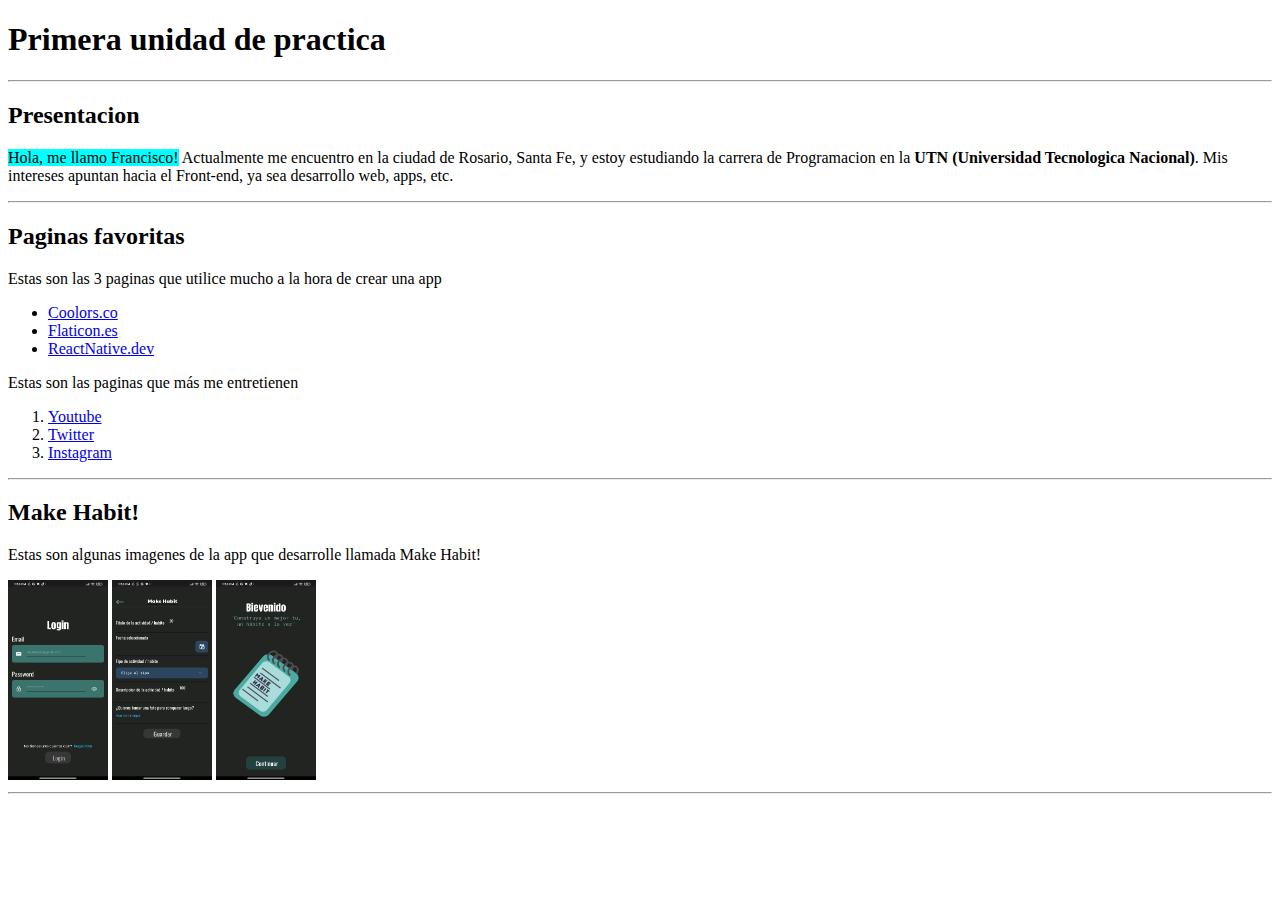
<file: U02P01/index.html>
<!DOCTYPE html>
<html lang="en">
<head>
    <meta charset="UTF-8">
    <meta name="viewport" content="width=device-width, initial-scale=1.0">
    <title>Practicas 1</title>
</head>
<body>
    <h1>Primera unidad de practica</h1>
    <hr>

    <h2>Presentacion</h2>
    <p><mark style="background-color: aqua;">Hola, me llamo Francisco!</mark> Actualmente me encuentro en la ciudad de Rosario, Santa Fe, y estoy estudiando la carrera de Programacion en la <b>UTN (Universidad Tecnologica Nacional)</b>. Mis intereses apuntan hacia el Front-end, ya sea desarrollo web, apps, etc.</p>
    <hr>

    <h2>Paginas favoritas</h2>
    <p>Estas son las 3 paginas que utilice mucho a la hora de crear una app</p>
    <ul>
        <li><a target="_blank" href="https://coolors.co/">Coolors.co</a></li>
        <li><a target="_blank" href="https://www.flaticon.es/">Flaticon.es</a></li>
        <li><a target="_blank" href="https://reactnative.dev/">ReactNative.dev</a></li>
    </ul>

    <p>Estas son las paginas que más me entretienen</p>
    <ol>
        <li><a target="_blank" href="https://www.youtube.com/">Youtube</a></li>
        <li><a target="_blank" href="https://twitter.com/">Twitter</a></li>
        <li><a target="_blank" href="https://www.instagram.com/">Instagram</a></li>
    </ol>
    <hr>

    <h2>Make Habit!</h2>
    <p>Estas son algunas imagenes de la app que desarrolle llamada Make Habit!</p>
    
    <img title="Pantalla de login" alt="Make habit 1" style="height: 200px; width: 100px;" src="img/WhatsApp Image 2024-04-03 at 1.56.22 PM (1).jpeg">
    <img title="Pantalla de ingreso de datos" alt="Make habit 2" style="height: 200px; width: 100px;" src="img/WhatsApp Image 2024-04-03 at 1.56.22 PM (2).jpeg">
    <img title="Pantalla principal" alt="Make habit 3" style="height: 200px; width: 100px;" src="img/WhatsApp Image 2024-04-03 at 1.56.22 PM.jpeg">
    <hr>
    



</body>
</html>
</file>
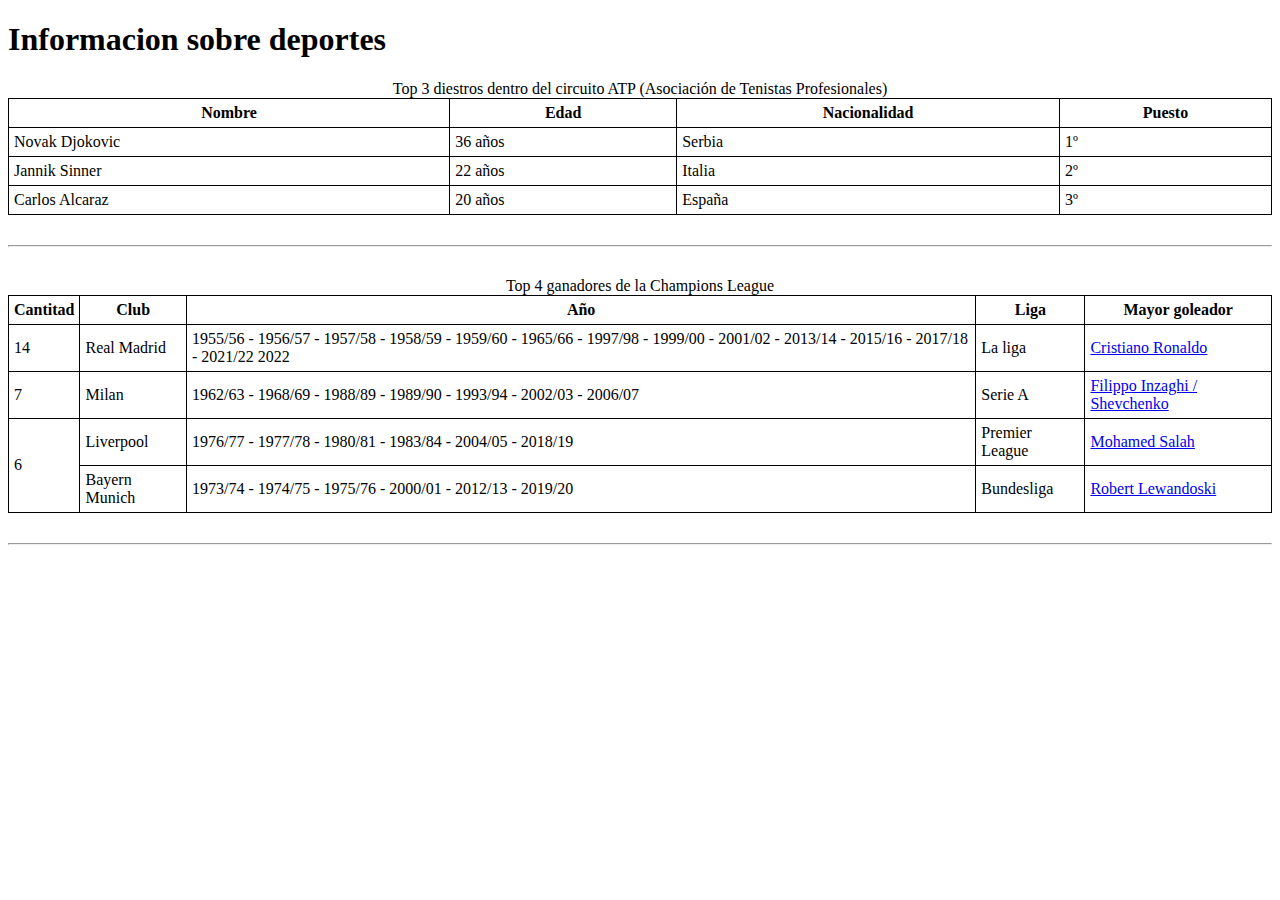
<file: U02P02/index.html>
<!DOCTYPE html>
<html lang="en">
<head>
    <meta charset="UTF-8">
    <meta name="viewport" content="width=device-width, initial-scale=1.0">
    <title>Practicas 2</title>
</head>
<body>
    <h1>Informacion sobre deportes</h1>
    
    <table>
        <caption>Top 3 diestros dentro del circuito ATP (Asociación de Tenistas Profesionales)</caption>
        <thead>
        <tr>
            <th>Nombre</th>
            <th>Edad</th>
            <th>Nacionalidad</th>
            <th>Puesto</th>
        </tr>
        </thead>
        <tbody>
        <tr>
            <td>Novak Djokovic</td>
            <td>36 años</td>
            <td>Serbia</td>
            <td>1º</td>
        </tr>
        <tr>
            <td>Jannik Sinner</td>
            <td>22 años</td>
            <td>Italia</td>
            <td>2º</td>
        </tr>
        <tr>
            <td>Carlos Alcaraz</td>
            <td>20 años</td>
            <td>España</td>
            <td>3º</td>
        </tr>
        </tbody>
    </table>
    <hr style="margin-top: 30px;margin-bottom: 30px;">
    <table>
        <caption>Top 4 ganadores de la Champions League</caption>
        <thead>
        <tr>
            <th>Cantitad</th>
            <th>Club</th>
            <th>Año</th>
            <th>Liga</th>
            <th>Mayor goleador</th>
        </tr>
        </thead>
        <tbody>
        <tr>
            <td>14</td>
            <td>Real Madrid</td>
            <td>1955/56 - 1956/57 - 1957/58 - 1958/59 - 1959/60 - 1965/66 - 1997/98 - 1999/00 - 2001/02 - 2013/14 - 2015/16 - 2017/18 - 2021/22  2022</td>
            <td>La liga</td>
            <td><a target="_blank" href="https://www.uefa.com/uefachampionsleague/history/clubs/50051--real-madrid/">Cristiano Ronaldo</a></td>
        </tr>
        <tr>
            <td>7</td>
            <td>Milan</td>
            <td>1962/63 - 1968/69 - 1988/89 - 1989/90 - 1993/94 - 2002/03 - 2006/07 </td>
            <td>Serie A</td>
            <td><a target="_blank" href="https://www.uefa.com/uefachampionsleague/history/clubs/50058--milan/">Filippo Inzaghi / Shevchenko</a></td>
            
        </tr>
        <tr>
            <td rowspan="2">6</td>
            <td>Liverpool</td>
            <td>1976/77 - 1977/78 - 1980/81 - 1983/84 - 2004/05 - 2018/19</td>
            <td>Premier League</td>
            <td><a target="_blank" href="https://www.uefa.com/uefachampionsleague/history/clubs/7889--liverpool/">Mohamed Salah</a></td>
        </tr>
        <tr>
            <td>Bayern Munich</td>
            <td>1973/74 - 1974/75 - 1975/76 - 2000/01 - 2012/13 - 2019/20</td>
            <td>Bundesliga</td>
            <td><a target="_blank" href="https://www.uefa.com/uefachampionsleague/history/clubs/50037--bayern/">Robert Lewandoski</a></td>
        </tr>
        
        </tbody>
    </table>
    <hr style="margin-top: 30px;margin-bottom: 30px;">
</body>
</html>


<style>
    table,
    td,
    th {
        border: 1px solid black;

        border-collapse: collapse;

        padding: 5px;
    }

    table {
        width: 100%;
    }
</style>
</file>
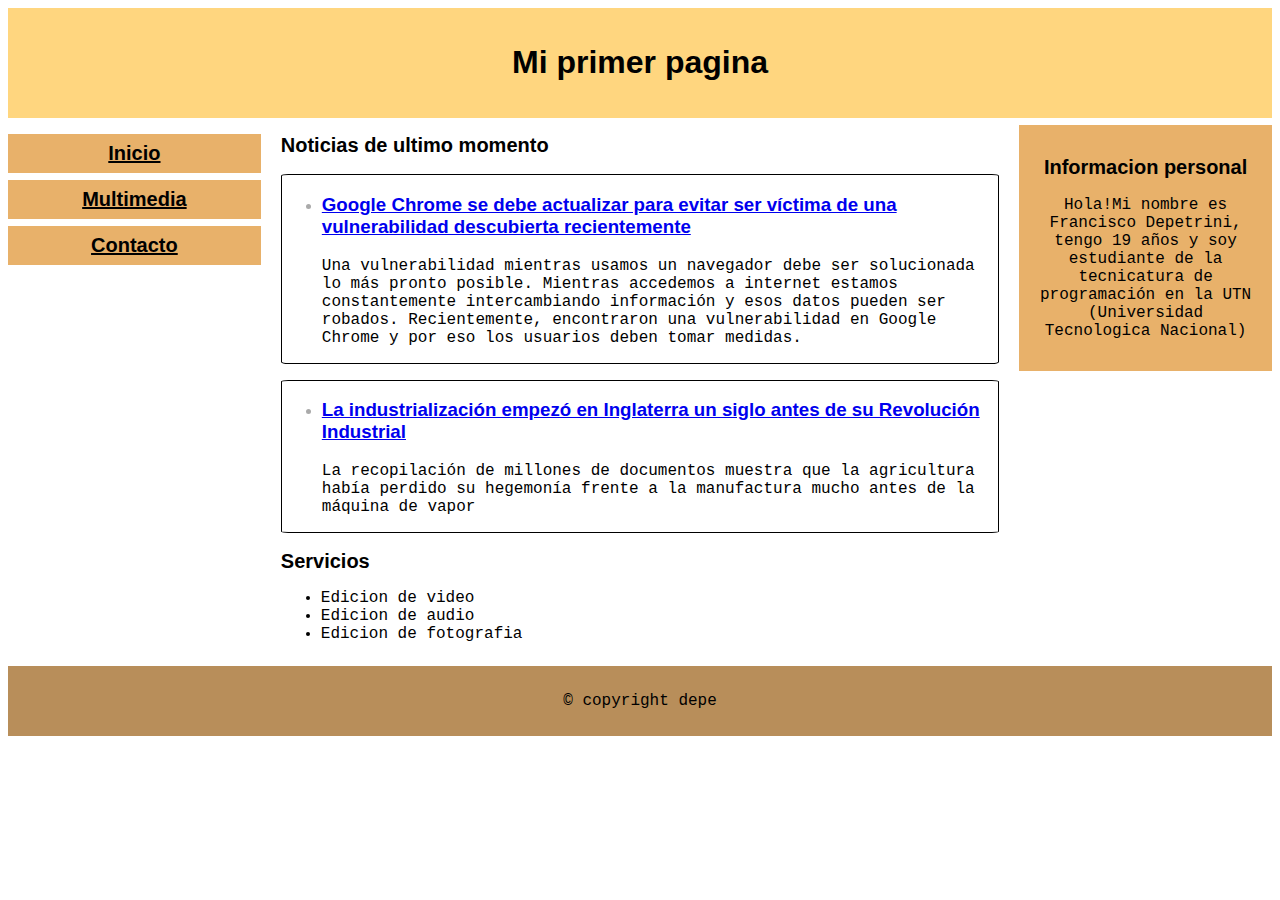
<file: U02P03”/index.html>
<!DOCTYPE html>
<html lang="en">
<head>
    <meta charset="UTF-8">
    <meta name="viewport" content="width=device-width, initial-scale=1.0">
    <title>Practca 3</title>
    <link rel="Stylesheet" href="styles.css" type="text/css"> 
</head>

<header>
    <h1 class="titulosImp">Mi primer pagina</h1>
</header>

<div class="container">
    

    <nav>
     
           <ul>
            <li class="titulos"><a href="#">Inicio</a></li>
            <li class="titulos"><a href="multimedia.html">Multimedia</a></li>
            <li class="titulos"><a href="contact.html">Contacto</a></li>
           </ul> 
     
    </nav>

    <main>
        <section>
            <h2 class="titulos">Noticias de ultimo momento</h2>
            <ul class="list">
                <li>
                <a href="https://www.infobae.com/tecno/2024/04/04/google-chrome-se-debe-actualizar-para-evitar-ser-victima-de-una-vulnerabilidad-descubierta-recientemente/"><h3>Google Chrome se debe actualizar para evitar ser víctima de una vulnerabilidad descubierta recientemente</h3></a>
                <p class="parrafos">Una vulnerabilidad mientras usamos un navegador debe ser solucionada lo más pronto posible. Mientras accedemos a internet estamos constantemente intercambiando información y esos datos pueden ser robados. Recientemente, encontraron una vulnerabilidad en Google Chrome y por eso los usuarios deben tomar medidas.</p>
                </li>
            </ul>
            <ul class="list">
                <li>
                <a href="https://elpais.com/ciencia/2024-04-04/la-industrializacion-empezo-en-inglaterra-un-siglo-antes-de-su-revolucion-industrial.html"><h3>La industrialización empezó en Inglaterra un siglo antes de su Revolución Industrial</h3></a>
                <p class="parrafos">La recopilación de millones de documentos muestra que la agricultura había perdido su hegemonía frente a la manufactura mucho antes de la máquina de vapor</p>
                </li>
            </ul>
        </section>
        <section>
            <h2 class="titulos">Servicios</h2>
            <ul class="parrafos">
                <li>Edicion de video</li>
                <li>Edicion de audio</li>
                <li>Edicion de fotografia</li>
            </ul>
        </section>
    </main>

    <div class="right">
        <h2 class="titulos">Informacion personal</h2>
        <p class="parrafos">Hola!Mi nombre es Francisco Depetrini, tengo 19 años y soy estudiante de la tecnicatura de programación en la UTN (Universidad Tecnologica Nacional)</p>
    </div>
</div>

<footer>
    <p class="parrafos">© copyright depe</p>
</footer>
</body>
</html>
</file>
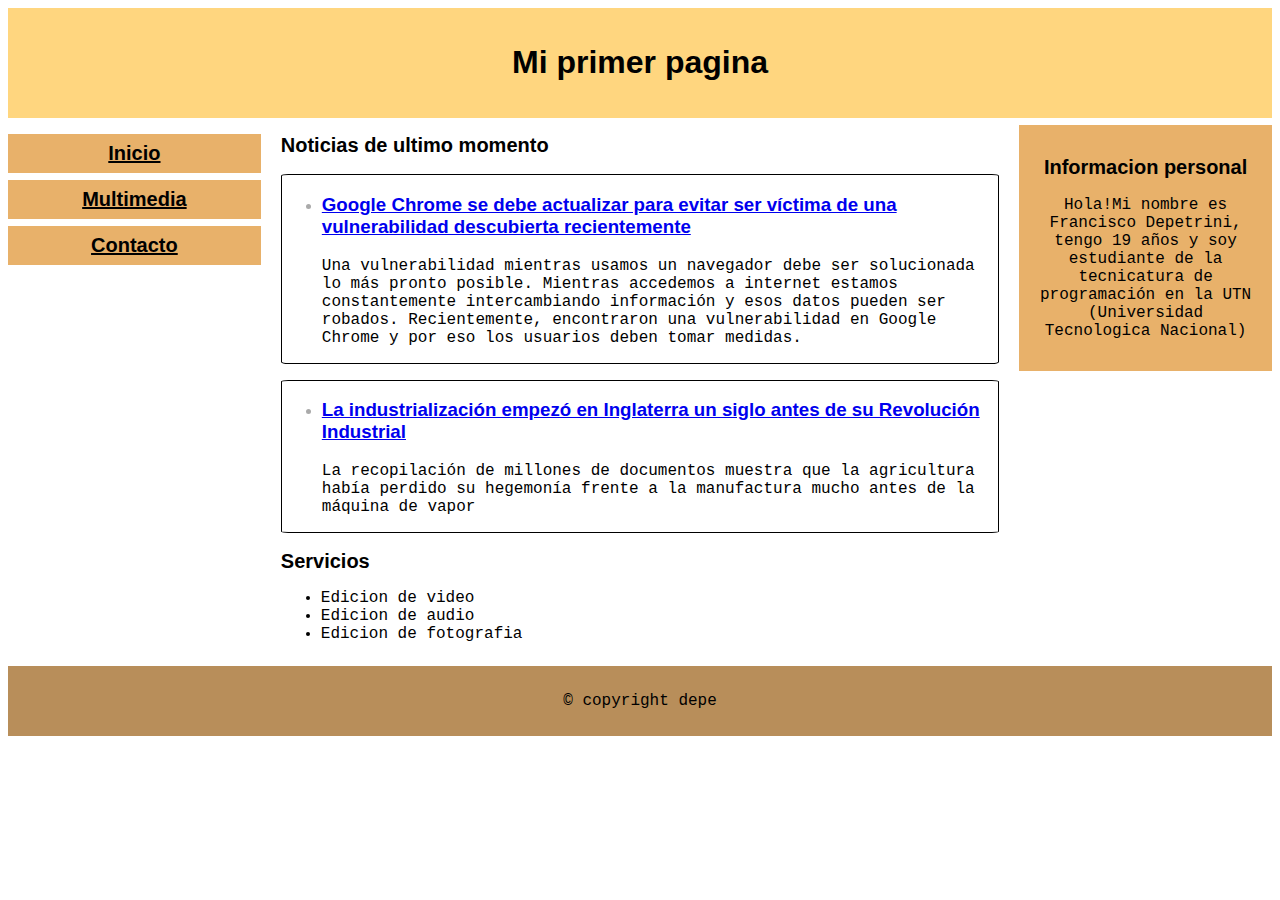
<file: U02P04/index.html>
<!DOCTYPE html>
<html lang="en">

<head>
    <meta charset="UTF-8">
    <meta name="viewport" content="width=device-width, initial-scale=1.0">
    <title>Practca 3</title>
    <link rel="Stylesheet" href="styles.css" type="text/css">
</head>

<header>
    <h1 class="titulosImp">Mi primer pagina</h1>
</header>

<div class="container">


    <nav>

        <ul>
            <li class="titulos"><a href="#">Inicio</a></li>
            <li class="titulos"><a href="multimedia.html">Multimedia</a></li>
            <li class="titulos"><a href="contact.html">Contacto</a></li>
        </ul>

    </nav>

    <main>
        <section>
            <h2 class="titulos">Noticias de ultimo momento</h2>
            <ul class="list">
                <li>
                    <a
                        href="https://www.infobae.com/tecno/2024/04/04/google-chrome-se-debe-actualizar-para-evitar-ser-victima-de-una-vulnerabilidad-descubierta-recientemente/">
                        <h3>Google Chrome se debe actualizar para evitar ser víctima de una vulnerabilidad descubierta
                            recientemente</h3>
                    </a>
                    <p class="parrafos">Una vulnerabilidad mientras usamos un navegador debe ser solucionada lo más
                        pronto posible. Mientras accedemos a internet estamos constantemente intercambiando información
                        y esos datos pueden ser robados. Recientemente, encontraron una vulnerabilidad en Google Chrome
                        y por eso los usuarios deben tomar medidas.</p>
                </li>
            </ul>
            <ul class="list">
                <li>
                    <a
                        href="https://elpais.com/ciencia/2024-04-04/la-industrializacion-empezo-en-inglaterra-un-siglo-antes-de-su-revolucion-industrial.html">
                        <h3>La industrialización empezó en Inglaterra un siglo antes de su Revolución Industrial</h3>
                    </a>
                    <p class="parrafos">La recopilación de millones de documentos muestra que la agricultura había
                        perdido su hegemonía frente a la manufactura mucho antes de la máquina de vapor</p>
                </li>
            </ul>
        </section>
        <section>
            <h2 class="titulos">Servicios</h2>
            <ul class="parrafos">
                <li>Edicion de video</li>
                <li>Edicion de audio</li>
                <li>Edicion de fotografia</li>
            </ul>
        </section>
    </main>

    <div class="right">
        <h2 class="titulos">Informacion personal</h2>
        <p class="parrafos">Hola!Mi nombre es Francisco Depetrini, tengo 19 años y soy estudiante de la tecnicatura de
            programación en la UTN (Universidad Tecnologica Nacional)</p>
    </div>
</div>

<footer>
    <p class="parrafos">© copyright depe</p>
</footer>
</body>

</html>
</file>
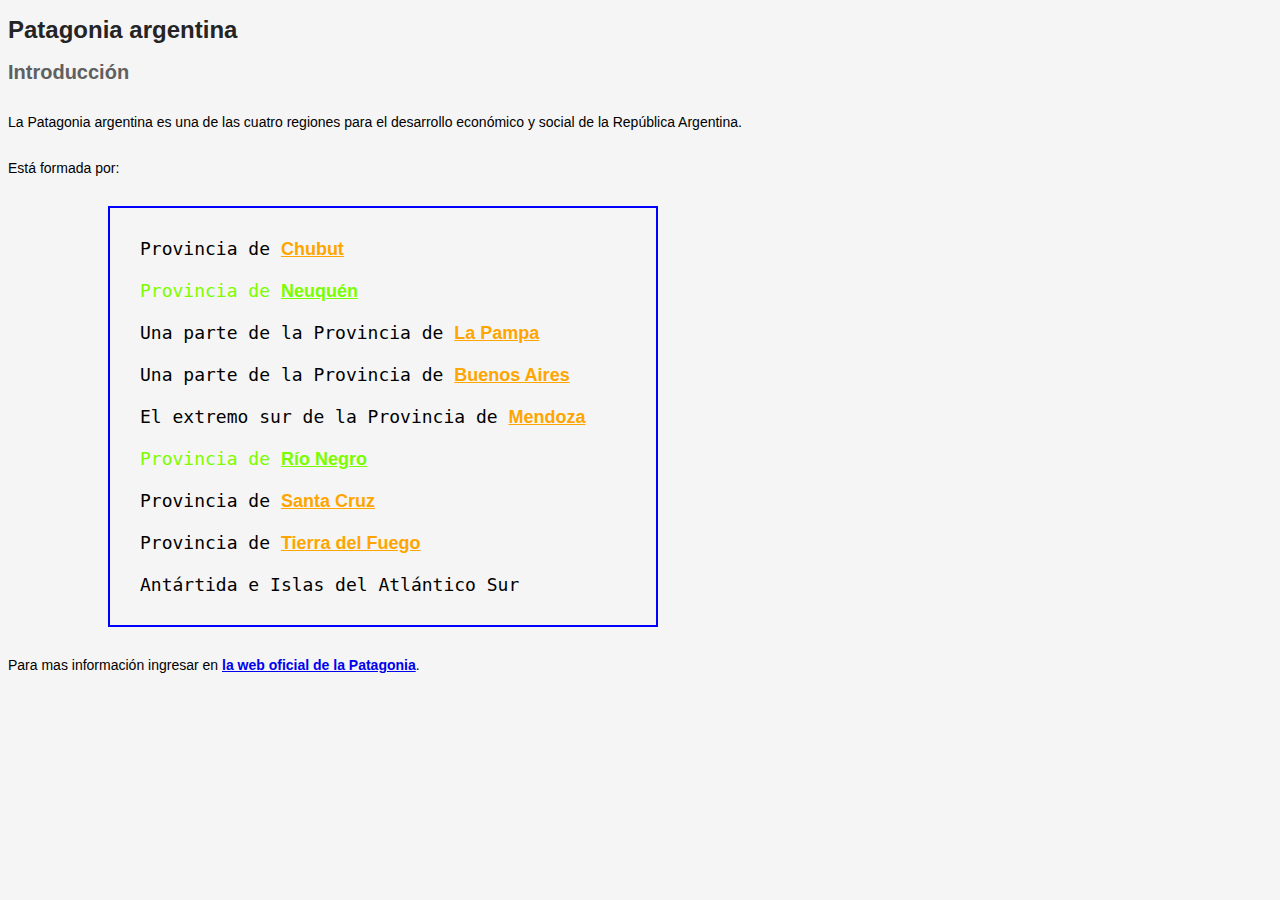
<file: U03P01/index.html>
<!DOCTYPE html>
<html lang="en">

<head>
    <meta charset="UTF-8">
    <meta name="viewport" content="width=device-width, initial-scale=1.0">
    <title>Css1</title>
    <link rel="Stylesheet" type="text/css" href="styles.css">
</head>

<body>
    <h1>Patagonia argentina</h1>
    <section>
        <h2>Introducción</h2>
        <p>La Patagonia argentina es una de las cuatro regiones para el
            desarrollo económico y social de la República Argentina.</p>
        <p>Está formada por:</p>
        <ul>
            <li>Provincia de <a href="#">Chubut</a></li>
            <li class="clase1">Provincia de <a href="#">Neuquén</a></li>
            <li>Una parte de la Provincia de <a href="#">La Pampa</a></li>
            <li>Una parte de la Provincia de <a href="#">Buenos Aires</a>
            </li>
            <li>El extremo sur de la Provincia de <a href="#">Mendoza</a></li>
            <li class="clase1">Provincia de <a href="#">Río Negro</a></li>
            <li>Provincia de <a href="#">Santa Cruz</a></li>
            <li>Provincia de <a href="#">Tierra del Fuego</a></li>
            <li>Antártida e Islas del Atlántico Sur</li>
        </ul>
        <p>Para mas información ingresar en <a href="#">la web oficial de la
                Patagonia</a>.</p>
    </section>
</body>

</html>
</file>
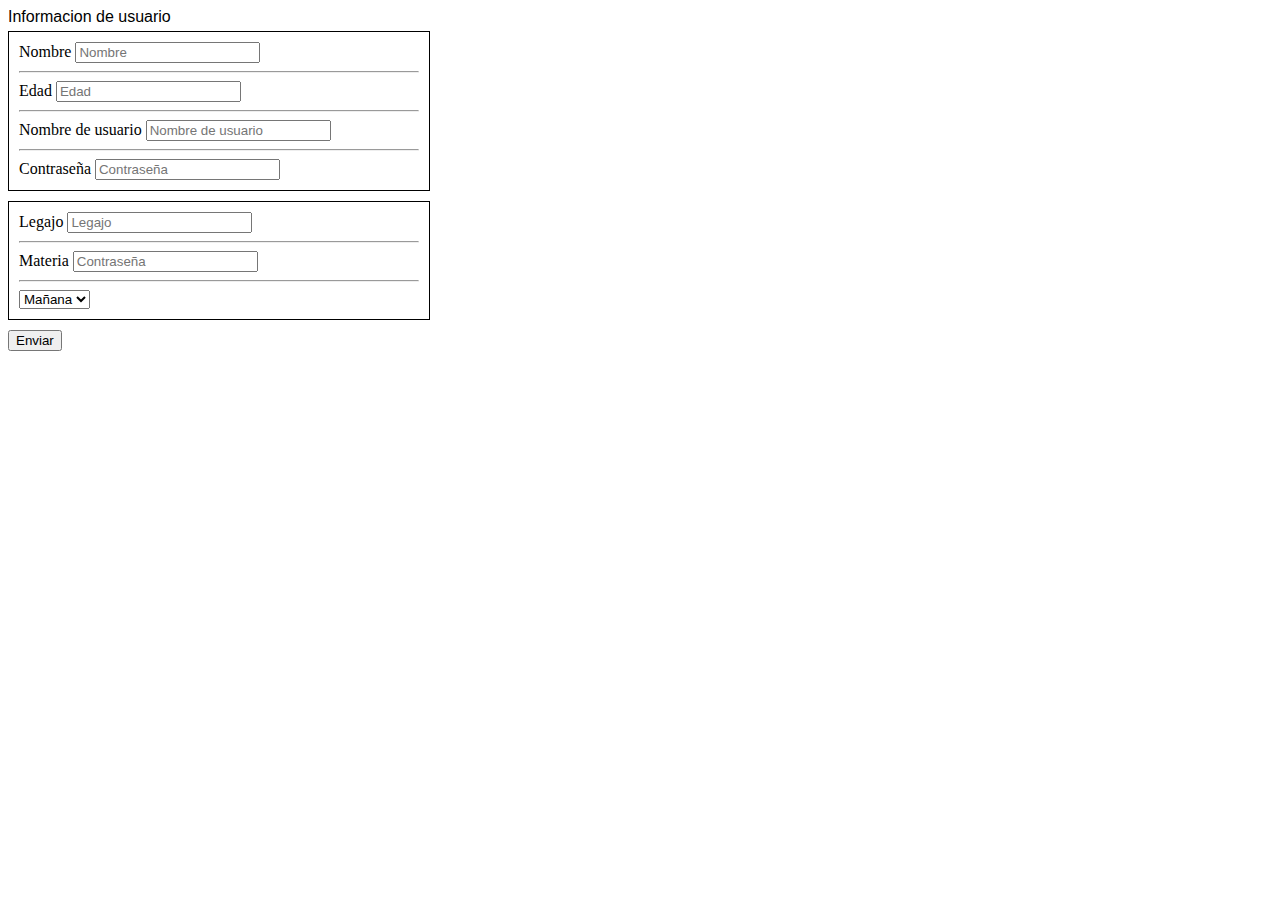
<file: form.html>
<!DOCTYPE html>
<html lang="en">
<head>
    <meta charset="UTF-8">
    <meta name="viewport" content="width=device-width, initial-scale=1.0">
    <title>Formulario</title>
</head>
<body>
    
        <nav style="font-family: Arial, Helvetica, sans-serif; padding-bottom: 5px;">Informacion de usuario</nav>

        <div style="border: 1px; border-color: black; border-style:double ; padding: 10px; width: 400px; align-content: center; justify-content: center; margin-bottom: 10px;">
            <form action="baseDeDatos.php" method="post" target="_self">
                <label for="Name">Nombre</label>
                <input required placeholder="Nombre" type="text" name="Nombre" />

                <hr>

                <label for="Years">Edad</label>
                <input  required placeholder="Edad" type="text" name="Edad" />

                <hr>

                <label for="UserName">Nombre de usuario</label>
                <input  required placeholder="Nombre de usuario" type="text" name="Nombre de usuario" />

                <hr>

                <label for="Password">Contraseña</label>
                <input  required placeholder="Contraseña" type="text" name="Contraseña" />


           
        </div>

        <div style="border: 1px; border-color: black; border-style:double ; padding: 10px; width: 400px; align-content: center; justify-content: center; margin-bottom: 10px; ">
            

                <label for="Legajo">Legajo</label>
                <input required placeholder="Legajo" type="text" name="Legajo" />

                <hr>

                <label for="Subject">Materia</label>
                <input required placeholder="Contraseña" type="text" name="Materia" />

                <hr>

                <select required name="Turno" id="">
                    <option value="1">Mañana</option>
                    <option value="2">Tarde</option>
                    <option value="3">Noche</option>

                </select>
            </div>
                <button type="submit">Enviar</button>
            </form>
       
        
</body>
</html>
</file>
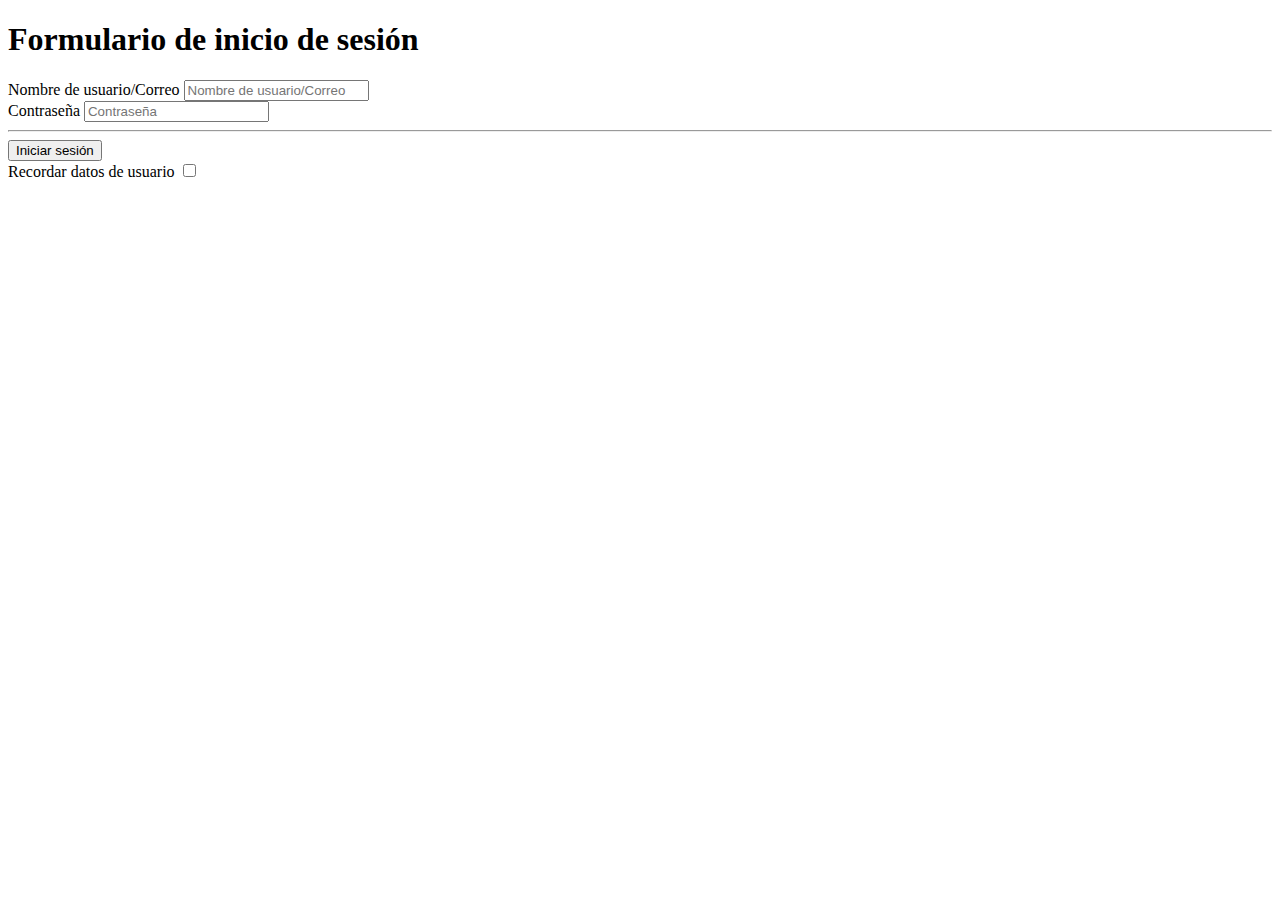
<file: U02P02/login.html>
<!DOCTYPE html>
<html lang="en">
<head>
    <meta charset="UTF-8">
    <meta name="viewport" content="width=device-width, initial-scale=1.0">
    <title>Forms</title>
</head>
<body>
    <h1>Formulario de inicio de sesión</h1>
    <p></p>

    <forms action="" method="post" target="_self">
        <label>Nombre de usuario/Correo</label>
        <input required placeholder="Nombre de usuario/Correo" name="Usuario" type="text" />

        <br>

        <label>Contraseña</label>
        <input required placeholder="Contraseña" name="Contraseña" type="password" />
        
        <br>
        <hr>

        <button type="submit">Iniciar sesión</button>

        <br>
        <label>Recordar datos de usuario</label>
        <input type="checkbox">
        
    </forms>


</body>
</html>
</file>
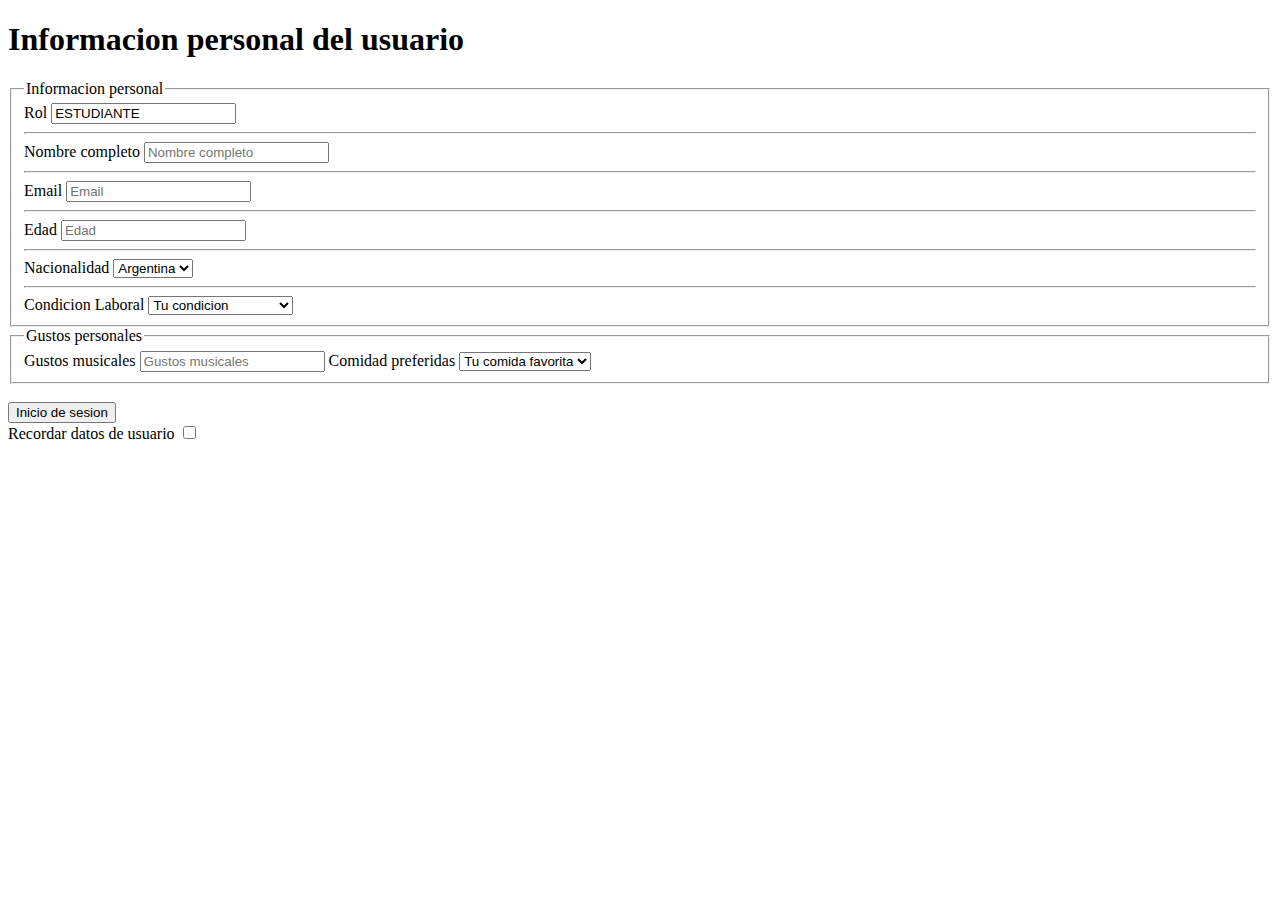
<file: U02P02/perfil.html>
<!DOCTYPE html>
<html lang="en">
<head>
    <meta charset="UTF-8">
    <meta name="viewport" content="width=device-width, initial-scale=1.0">
    <title>Perfil</title>
</head>
<body>
    <h1>Informacion personal del usuario</h1>

    <form action="" method="post" target="_self">
        <fieldset>
            <legend>Informacion personal</legend>
        <label>Rol</label>
        <input readonly value="ESTUDIANTE">

        <hr>

        <label for="NombreCompleto">Nombre completo</label>
        <input placeholder="Nombre completo" required name="NombreCompleto" type="text">

        <hr>

        <label for="Email">Email</label>
        <input placeholder="Email" required name="Email" type="text">

        <hr>

        <label for="Edad">Edad</label>
        <input placeholder="Edad" required name="Edad" type="number">

        <hr>

        <label for="Nacion">Nacionalidad</label>
        <select name="Nacion" required>
            <option>Argentina</option>
            <option>Alemania</option>
            <option>Otros</option>
        </select>

        <hr>

        <label for="Condicion">Condicion Laboral</label>
        <select name="Condicion" required>
            <option selected disabled>Tu condicion</option>
            <option >Desempleado</option>
            <option>En busqueda laboral</option>
            <option>Trabajo Part time</option>
            <option>Trabajo Full time</option>
        </select>
        
    </fieldset>
    <fieldset>
        <legend>Gustos personales</legend>

        <label for="Musica">Gustos musicales</label>
        <input required placeholder="Gustos musicales" type="text" name="Musica">

        <label for="Comida">Comidad preferidas</label>
        <select name="Comida" required  >
            <option selected disabled>Tu comida favorita</option>
            <option>Fideos</option>
            <option>Sopa</option>
            <option >Otros</option>
        </select>


    </fieldset>
    <br>
    <input name="button" type="submit" value="Inicio de sesion"/>
    <br>
    <label>Recordar datos de usuario</label>
    <input type="checkbox">

    </form>

    
</body>
</html>
</file>
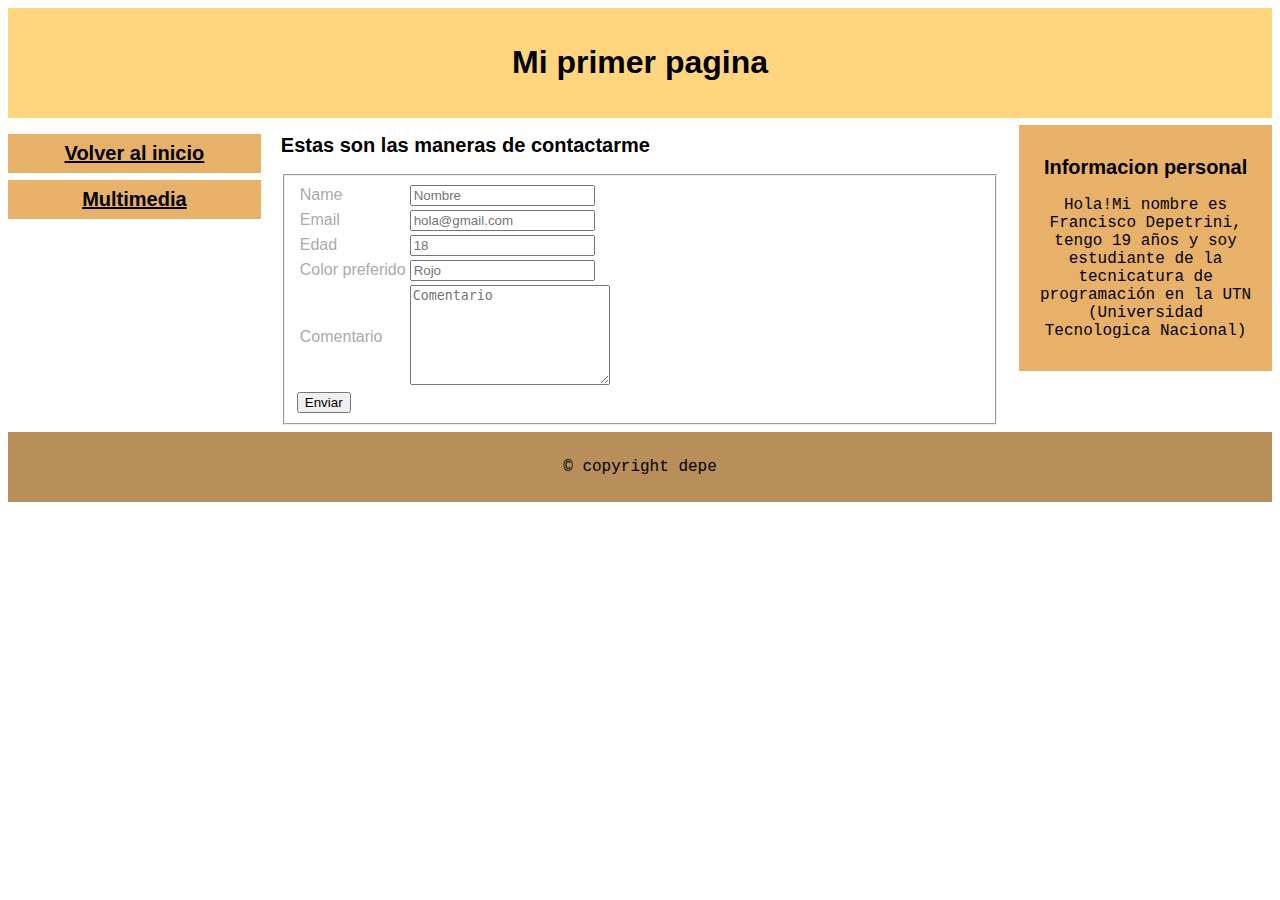
<file: U02P03”/contact.html>
<!DOCTYPE html>
<html lang="en">
<head>
    <meta charset="UTF-8">
    <meta name="viewport" content="width=device-width, initial-scale=1.0">
    <title>Practica 3</title>
    <link rel="Stylesheet" href="styles.css" type="text/css"> 
</head>

<header>
    <h1 class="titulosImp">Mi primer pagina</h1>
</header>

<div class="container">
    

    <nav>
     
           <ul>
            <li class="titulos"><a href="index.html">Volver al inicio</a></li>
            <li class="titulos"><a href="multimedia.html">Multimedia</a></li>
           </ul> 
     
    </nav>

    <main>
        <h2 class="titulos">Estas son las maneras de contactarme</h2>
       <fieldset>
           <form>
            <table>
                <tr>
                    <td>
                        <label>Name</label>
                    </td>
                    <td>
                        <input placeholder="Nombre" type="text" required name="nombre">
                    </td>
                </tr>
                <tr>
                    <td>
                        <label>Email</label>
                    </td>
                    <td>
                        <input placeholder="hola@gmail.com" type="text" required name="email">
                    </td>
                </tr>
                <tr>
                    <td>
                        <label>Edad</label>
                    </td>
                    <td>
                        <input placeholder="18" type="number" required name="edad">
                    </td>
                </tr>
                <tr>
                    <td>
                        <label>Color preferido</label>
                    </td>
                    <td>
                        <input placeholder="Rojo" type="text" required name="colour">
                    </td>
                </tr>
                <tr>
                    <td>
                        <label>Comentario</label>
                    </td>
                    <td>
                        <textarea maxlength="20" rows="50" cols="50"  minlength="10" required placeholder="Comentario" ></textarea>
                    </td>
                </tr>
            </table>
            <button type="submit">Enviar</button>
           </form>
            
        </fieldset>
       

    </main>

    <div class="right">
        <h2 class="titulos">Informacion personal</h2>
        <p class="parrafos">Hola!Mi nombre es Francisco Depetrini, tengo 19 años y soy estudiante de la tecnicatura de programación en la UTN (Universidad Tecnologica Nacional)</p>
    </div>
</div>

<footer>
    <p class="parrafos">© copyright depe</p>
</footer>
</body>
</html>
</file>
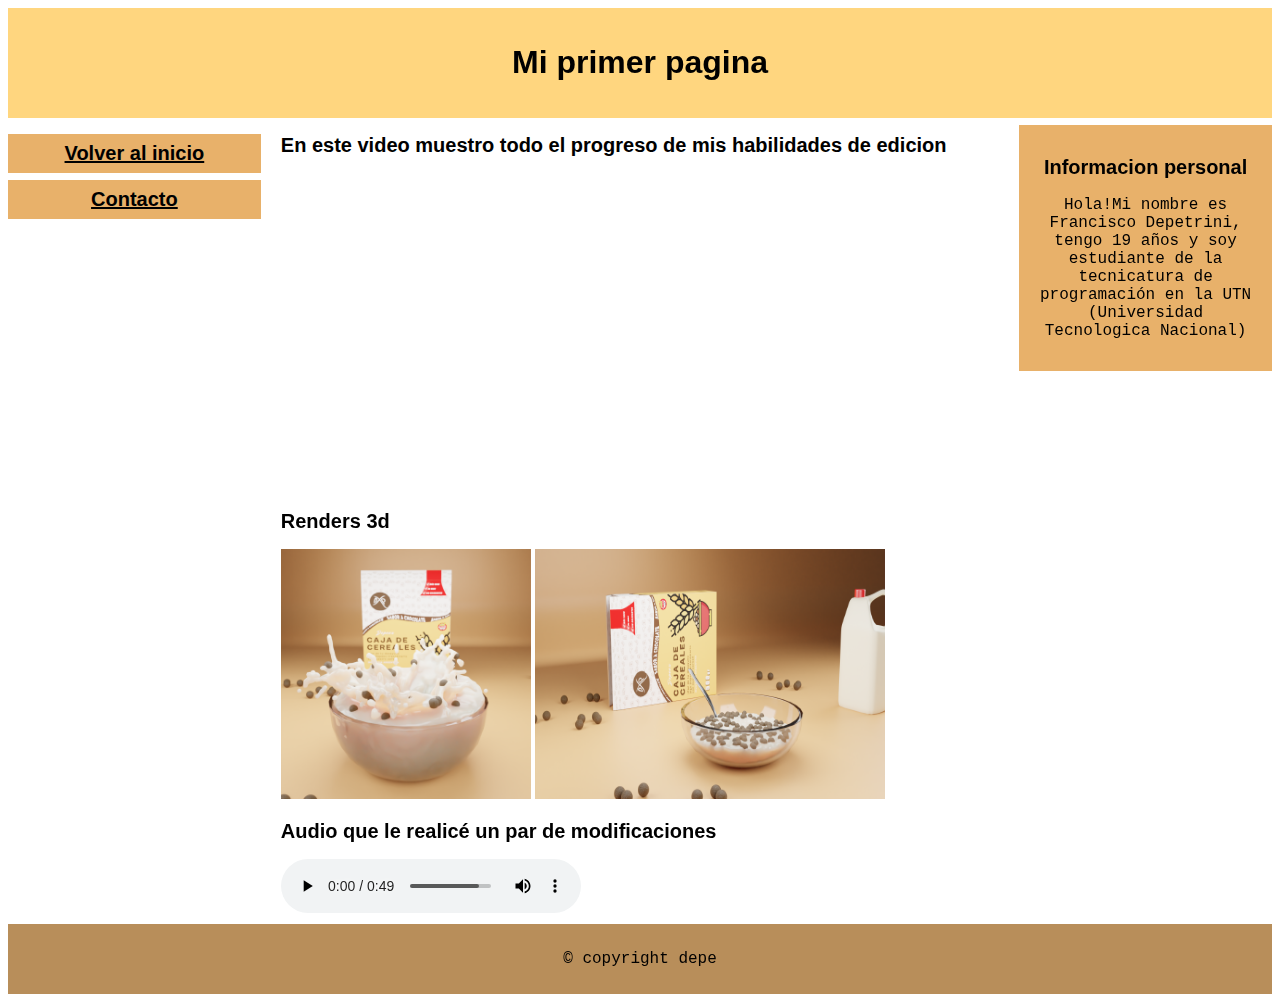
<file: U02P03”/multimedia.html>
<!DOCTYPE html>
<html lang="en">
<head>
    <meta charset="UTF-8">
    <meta name="viewport" content="width=device-width, initial-scale=1.0">
    <title>Practca 3</title>
    <link rel="Stylesheet" href="styles.css" type="text/css"> 
</head>

<header>
    <h1 class="titulosImp">Mi primer pagina</h1>
</header>

<div class="container">
    

    <nav>
     
           <ul>
            <li class="titulos"><a href="index.html">Volver al inicio</a></li>
            <li class="titulos"><a href="contact.html">Contacto</a></li>
           </ul> 
     
    </nav>

    <main>
        
        <section>
            <h2 class="titulos">En este video muestro todo el progreso de mis habilidades de edicion</h2>
            <iframe style="border-radius: 10px;" width="560" height="315" src="https://www.youtube.com/embed/Onzr1NEZC7I?si=o2Gcb6YTb1vaGdQf" title="YouTube video player" frameborder="0" allow="accelerometer; autoplay; clipboard-write; encrypted-media; gyroscope; picture-in-picture; web-share" referrerpolicy="strict-origin-when-cross-origin" allowfullscreen></iframe>
        </section>
        <section>
            <h2 class="titulos">Renders 3d</h2>
            <img class="images1" src="0000.png">
            <img class="images2" src="0001.png">
        </section>

        <section>
            <h2 class="titulos">Audio que le realicé un par de modificaciones</h2>
            <audio controls>
            <source src="AudioPortfolio.mp3" type="audio/mp3">
        </audio>
        </section>

    </main>

    <div class="right">
        <h2 class="titulos">Informacion personal</h2>
        <p class="parrafos">Hola!Mi nombre es Francisco Depetrini, tengo 19 años y soy estudiante de la tecnicatura de programación en la UTN (Universidad Tecnologica Nacional)</p>
    </div>
</div>

<footer>
    <p class="parrafos">© copyright depe</p>
</footer>
</body>
</html>
</file>
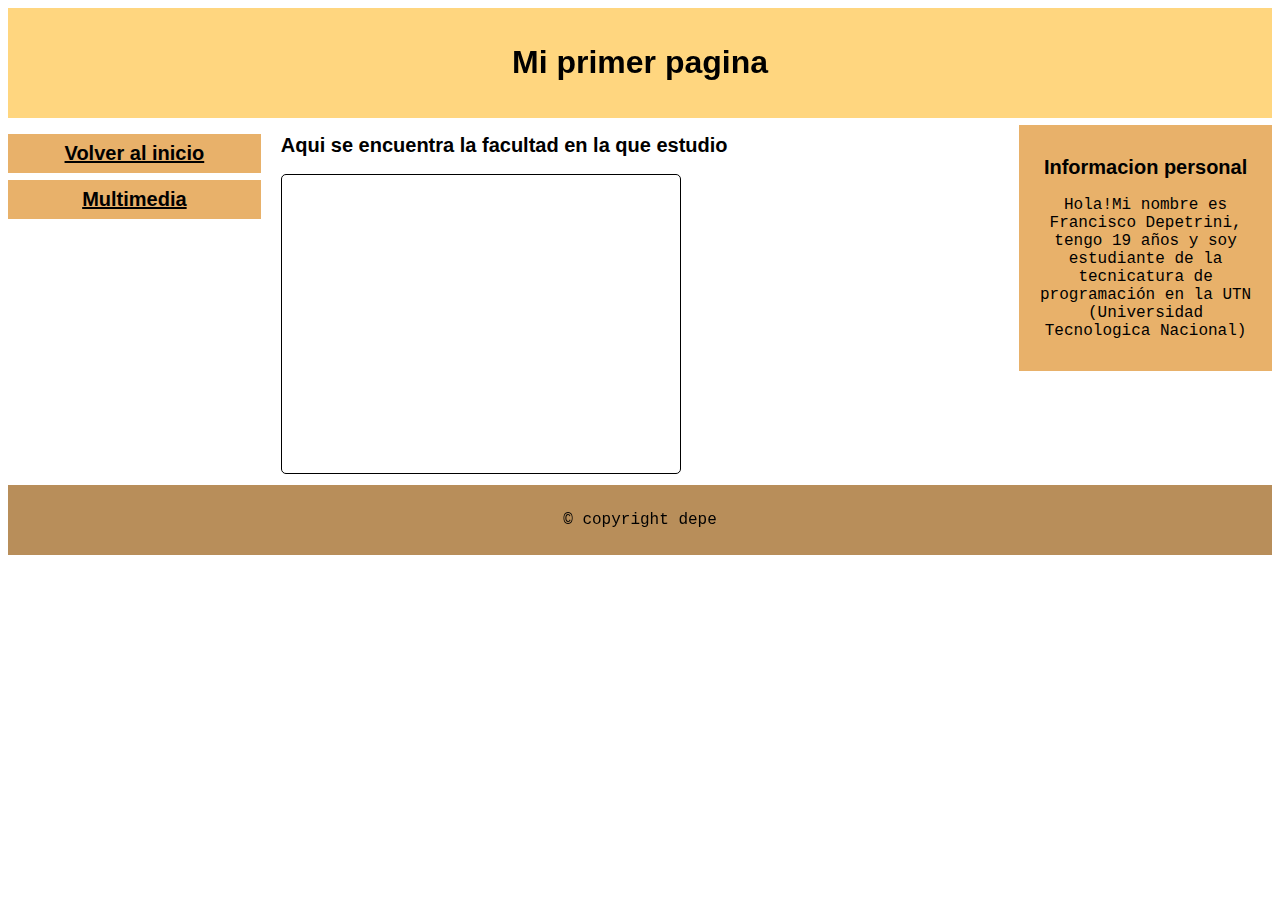
<file: U02P04/contact.html>
<!DOCTYPE html>
<html lang="en">

<head>
    <meta charset="UTF-8">
    <meta name="viewport" content="width=device-width, initial-scale=1.0">
    <title>Practica 3</title>
    <link rel="Stylesheet" href="styles.css" type="text/css">
</head>

<header>
    <h1 class="titulosImp">Mi primer pagina</h1>
</header>

<div class="container">


    <nav>

        <ul>
            <li class="titulos"><a href="index.html">Volver al inicio</a></li>
            <li class="titulos"><a href="multimedia.html">Multimedia</a></li>
        </ul>

    </nav>

    <main>
        <h2 class="titulos">Aqui se encuentra la facultad en la que estudio</h2>
        <iframe
            src="https://www.google.com/maps/embed?pb=!1m18!1m12!1m3!1d3347.8702577809554!2d-60.646306824487986!3d-32.95443467359009!2m3!1f0!2f0!3f0!3m2!1i1024!2i768!4f13.1!3m3!1m2!1s0x95b7ab11d0eb49c3%3A0x11f1d3d54f950dd0!2sUniversidad%20Tecnol%C3%B3gica%20Nacional%20%7C%20Facultad%20Regional%20Rosario!5e0!3m2!1ses!2sar!4v1712702634667!5m2!1ses!2sar"
            class="gglMaps" allowfullscreen="" loading="lazy"
            referrerpolicy="no-referrer-when-downgrade"></iframe>


    </main>

    <div class="right">
        <h2 class="titulos">Informacion personal</h2>
        <p class="parrafos">Hola!Mi nombre es Francisco Depetrini, tengo 19 años y soy estudiante de la tecnicatura de
            programación en la UTN (Universidad Tecnologica Nacional)</p>
    </div>
</div>

<footer>
    <p class="parrafos">© copyright depe</p>
</footer>
</body>

</html>
</file>
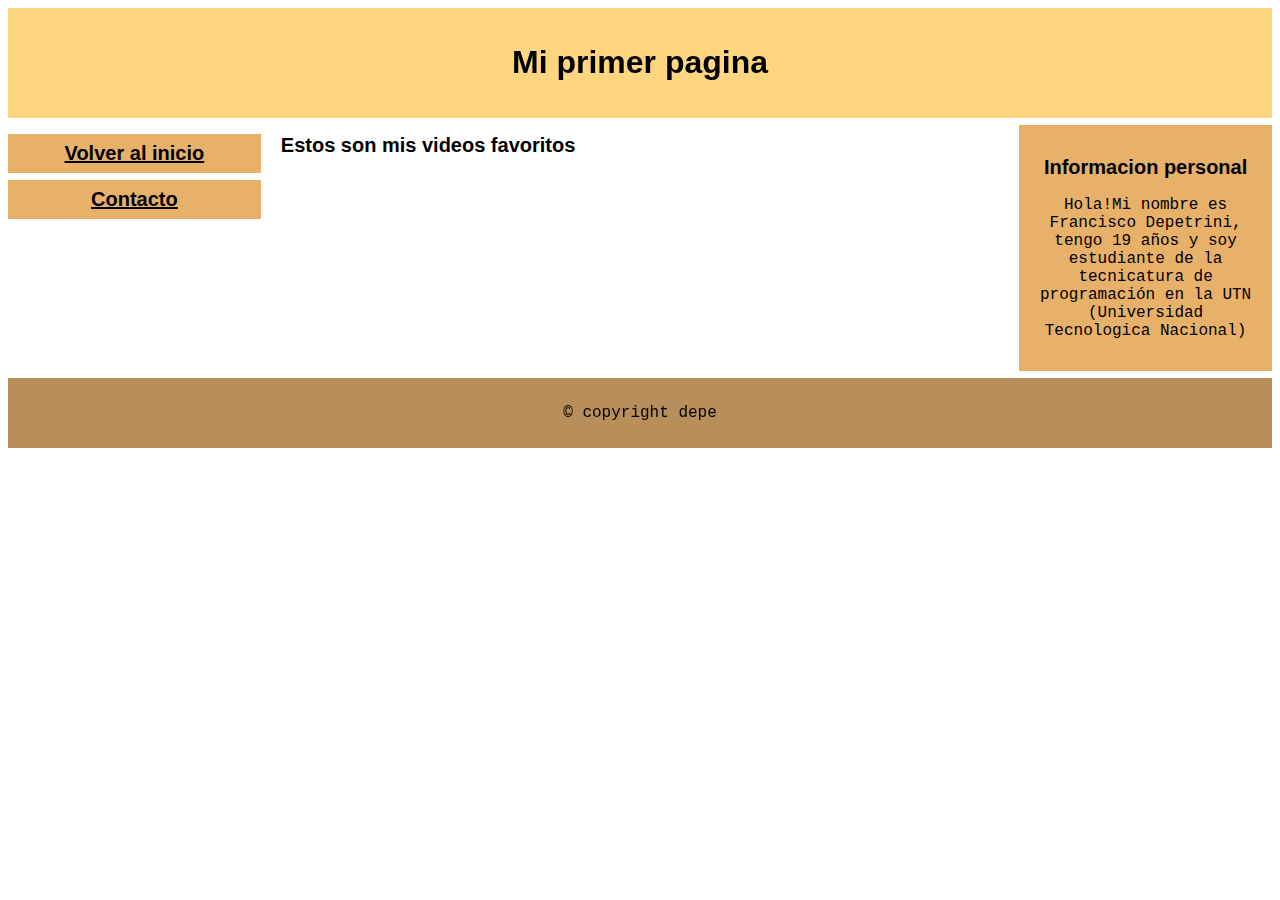
<file: U02P04/multimedia.html>
<!DOCTYPE html>
<html lang="en">

<head>
    <meta charset="UTF-8">
    <meta name="viewport" content="width=device-width, initial-scale=1.0">
    <title>Practca 3</title>
    <link rel="Stylesheet" href="styles.css" type="text/css">
</head>

<header>
    <h1 class="titulosImp">Mi primer pagina</h1>
</header>

<div class="container">


    <nav>

        <ul>
            <li class="titulos"><a href="index.html">Volver al inicio</a></li>
            <li class="titulos"><a href="contact.html">Contacto</a></li>
        </ul>

    </nav>

    <main>

        <section>
            <h2 class="titulos">Estos son mis videos favoritos</h2>
            <div>
                <iframe class="videosYt" src="https://www.youtube.com/embed/oX_QU92skTg?si=W3QZ3EVz0-3Nt7jH"
                    title="YouTube video player" frameborder="0"
                    allow="accelerometer; autoplay; clipboard-write; encrypted-media; gyroscope; picture-in-picture; web-share"
                    referrerpolicy="strict-origin-when-cross-origin" allowfullscreen></iframe>
                <iframe class="videosYt" src="https://www.youtube.com/embed/ZVVB4YZNm98?si=4XX81I46n4tvUW9Y"
                    title="YouTube video player" frameborder="0"
                    allow="accelerometer; autoplay; clipboard-write; encrypted-media; gyroscope; picture-in-picture; web-share"
                    referrerpolicy=1strict-origin-when-cross-origin" allowfullscreen></iframe>
                <iframe class="videosYt" src="https://www.youtube.com/embed/EHu1ZKAEX3E?si=b-P6ENlk0ljRdELr"
                    title="YouTube video player" frameborder="0"
                    allow="accelerometer; autoplay; clipboard-write; encrypted-media; gyroscope; picture-in-picture; web-share"
                    referrerpolicy="strict-origin-when-cross-origin" allowfullscreen></iframe>
                <iframe class="videosYt" src="https://www.youtube.com/embed/VDkwe8_LHW4?si=UEMWLOTiaUtl_ZHj"
                    title="YouTube video player" frameborder="0"
                    allow="accelerometer; autoplay; clipboard-write; encrypted-media; gyroscope; picture-in-picture; web-share"
                    referrerpolicy="strict-origin-when-cross-origin" allowfullscreen></iframe>

            </div>
        </section>


    </main>

    <div class="right">
        <h2 class="titulos">Informacion personal</h2>
        <p class="parrafos">Hola!Mi nombre es Francisco Depetrini, tengo 19 años y soy estudiante de la tecnicatura de
            programación en la UTN (Universidad Tecnologica Nacional)</p>
    </div>
</div>

<footer>
    <p class="parrafos">© copyright depe</p>
</footer>
</body>

</html>
</file>
<file: U02P03”/styles.css>
* {
        box-sizing: border-box;
        }
        body {
        font-family: Verdana, Geneva, Tahoma, sans-serif;
        color: #aaaaaa;
        }
        div.container {
        overflow: auto;
        }
        header {
        background-color: #FFD67F;
        padding: 15px;
        text-align: center;
        }
        nav {
        float: left;
        width: 20%;
        text-align: center;
        }
        nav ul {
        padding-left: 0px;
        }
        nav li {
        list-style: none;
        }
        nav li a {
            background-color: #E8B16A;
            padding: 8px;
            margin-top: 7px;
            display: block;
            width: 100%;
            color: black;
            font-weight: 700;
            }
            main {
            float: left;
            width: 60%;
            padding: 0 20px;
            }
            .right {
            background-color: #E8B16A;
            float: left;
            width: 20%;
            padding: 15px;
            margin-top: 7px;
            text-align: center;
            }
            footer {
            background-color: #B88E5A;
            text-align: center;
            padding: 10px;
            margin-top: 7px;
            }
            /* For mobile phones: */
            @media only screen and (max-width: 620px) {
            nav,
            main,
            .right {
            width: 100%;
            }
            }  

        ul.list {
            border: solid black 1px;
            border-radius: 1%;
        }

        .parrafos {
            color: #000;
            font-family: 'Courier New', Courier, monospace;
        }

        .titulos {
            color: #000;
            font-size: 20px;
            font-family: 'Franklin Gothic Medium', 'Arial Narrow', Arial, sans-serif;
        }

        .titulosImp {
            color: #000;
            font-family: 'Trebuchet MS', 'Lucida Sans Unicode', 'Lucida Grande', 'Lucida Sans', Arial, sans-serif;
        }

        .images1 {
            width: 250px;
            height: 250px;
        }

        .images2 {
            width: 350px;
            height: 250px;
        }

        #seccion {
            display: flex;
            width: 275px;
            justify-content: center;
            align-content: center;
            margin-top: 20px;
            margin-bottom: 30px;
            border: 1px solid black;
            border-radius: 10px;
        }
        textarea {
            resize: both;
            min-height: 60px;
            max-height: 100px;
            min-width: 60px;
            max-width: 200px;
         }
</file>
<file: U02P04/styles.css>
* {
  box-sizing: border-box;
}

body {
  font-family: Verdana, Geneva, Tahoma, sans-serif;
  color: #aaaaaa;
}
div.container {
  overflow: auto;
}
header {
  background-color: #ffd67f;
  padding: 15px;
  text-align: center;
}
nav {
  float: left;
  width: 20%;
  text-align: center;
}
nav ul {
  padding-left: 0px;
}
nav li {
  list-style: none;
}
nav li a {
  background-color: #e8b16a;
  padding: 8px;
  margin-top: 7px;
  display: block;
  width: 100%;
  color: black;
  font-weight: 700;
}
main {
  float: left;
  width: 60%;
  padding: 0 20px;
}
.right {
  background-color: #e8b16a;
  float: left;
  width: 20%;
  padding: 15px;
  margin-top: 7px;
  text-align: center;
}
footer {
  background-color: #b88e5a;
  text-align: center;
  padding: 10px;
  margin-top: 7px;
}
/* For mobile phones: */
@media only screen and (max-width: 620px) {
  nav,
  main,
  .right {
    width: 100%;
  }
}

ul.list {
  border: solid black 1px;
  border-radius: 1%;
}

.parrafos {
  color: #000;
  font-family: "Courier New", Courier, monospace;
}

.titulos {
  color: #000;
  font-size: 20px;
  font-family: "Franklin Gothic Medium", "Arial Narrow", Arial, sans-serif;
}

.titulosImp {
  color: #000;
  font-family: "Trebuchet MS", "Lucida Sans Unicode", "Lucida Grande",
    "Lucida Sans", Arial, sans-serif;
}

.images1 {
  width: 250px;
  height: 250px;
}

.images2 {
  width: 350px;
  height: 250px;
}

#seccion {
  display: flex;
  width: 275px;
  justify-content: center;
  align-content: center;
  margin-top: 20px;
  margin-bottom: 30px;
  border: 1px solid black;
  border-radius: 10px;
}


.videosYt {
    align-self: spa;
    width: 160px;
    height: 115px;
}

.gglMaps{
    width: 400px;
    height: 300px;
    border-radius: 5px;
    border: #000 solid 1px;
}
</file>
<file: U03P01/styles.css>
* {
    font-family: sans-serif;
    background-color: rgb(245, 245, 245);
}

h1 {
    font-size: 24px;
    color: #242424;
    width: 900;
}
h2 {
    font-size: 20px;
    color:  #606060 ;
    width: 800;
}
p {
    font-size: 14px;
    margin-top: 30px;
    margin-bottom: 30px;
}
ul {
    margin-left: 100px;
    padding: 20px;
    border: 2px solid blue;
    max-width: 40%;
}

ul li {
    list-style: none;
    font-family: monospace;
    font-size: 18px;
    padding: 10px;

}
ul li:hover {
    background-color: rgba(0, 0, 0, 0.1);
}

a {
    font-weight: bold;
}

ul li a {
    color: orange;
    text-decoration: underline;
}

.clase1 a {
    color: lawngreen;
}
.clase1 {
    color: lawngreen;
}
</file>
